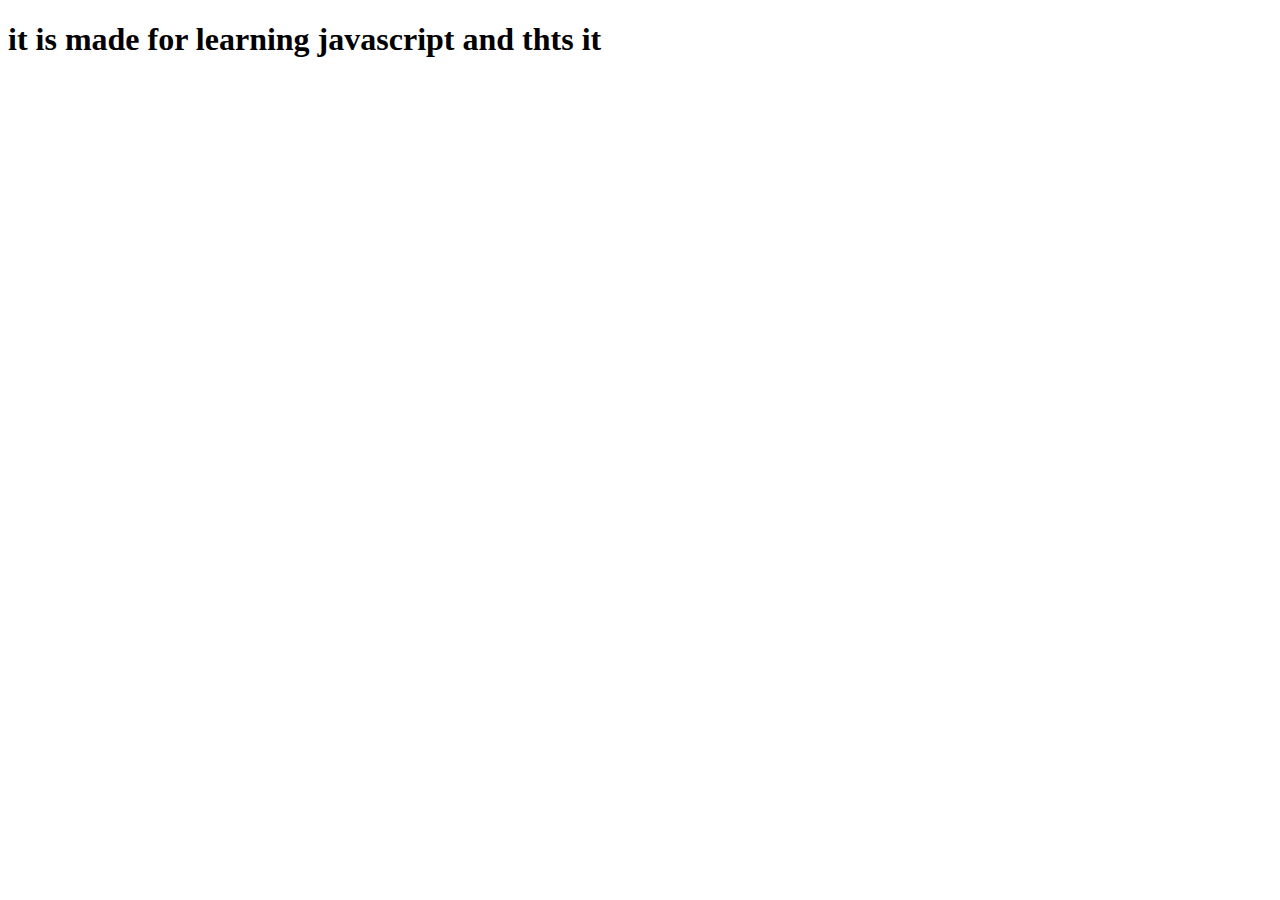
<file: index.html>
<!DOCTYPE html>
<html lang="en">
<head>
    <meta charset="UTF-8">
    <meta http-equiv="X-UA-Compatible" content="IE=edge">
    <meta name="viewport" content="width=device-width, initial-scale=1.0">
    <title>javascript practice</title>
</head>
<body>
    <h1>it is made for learning javascript and thts it  </h1>
    <!-- <script>

let a=100;
console.log(a);
let b=200;
alert (b);


    </script> -->

<script src="app.js"></script>



</body>
</html>
</file>
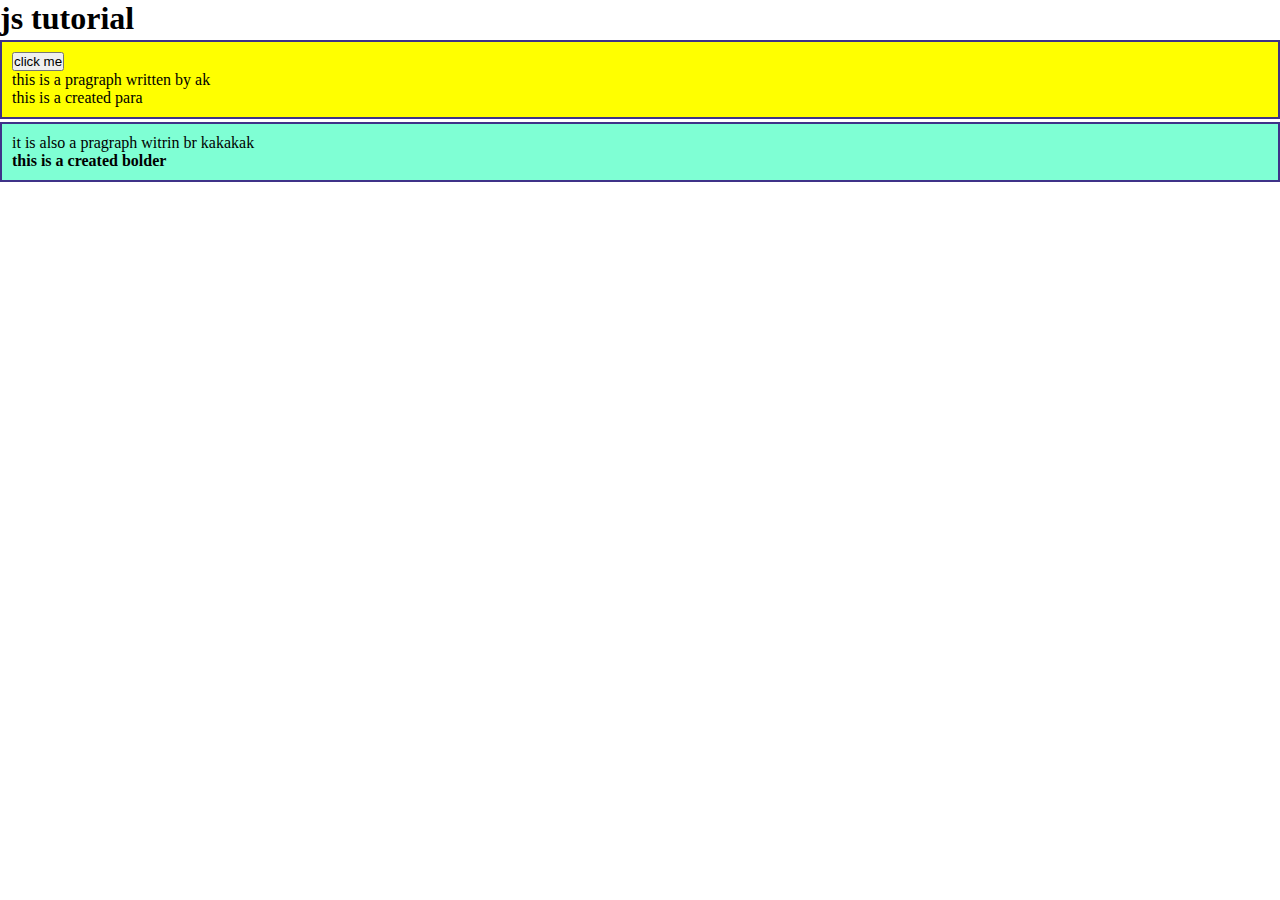
<file: code_with_harry_tutorial/index.html>
<!DOCTYPE html>
<html lang="en">
<head>
    <meta charset="UTF-8">
    <meta http-equiv="X-UA-Compatible" content="IE=edge">
    <meta name="viewport" content="width=device-width, initial-scale=1.0">
    <title>js tutorial</title>
    <link rel="stylesheet" href="style.css">
    <link rel="shortcut icon" href="favicon.ico" type="image/x-icon">
</head>
<body>
    <h1>js tutorial</h1>
    <div class="container" id="ak">
        <button id="clickme" onclick="clicked()" >
            click me
        </button>
        <br>
        <p >this is a pragraph written by ak</p>
    </div>

<div class="container">
    <p>
        it is also a pragraph witrin br kakakak
    </p>
</div>


    <script src="script.js"></script>
</body>
    
</html>
</file>
<file: code_with_harry_tutorial/style.css>
*{
margin: 0;
padding: 0;
}





.container{
border:2px solid rgb(63, 50, 136);
margin: 3px 0;
padding: 10px;
background-color: aqua;

}

.bg-primary{
    background-color: aquamarine;

}

.text-highlight{
    color: rgb(241, 8, 101);
    font-weight: bold;
    font-family:fantasy ; 
}
</file>
